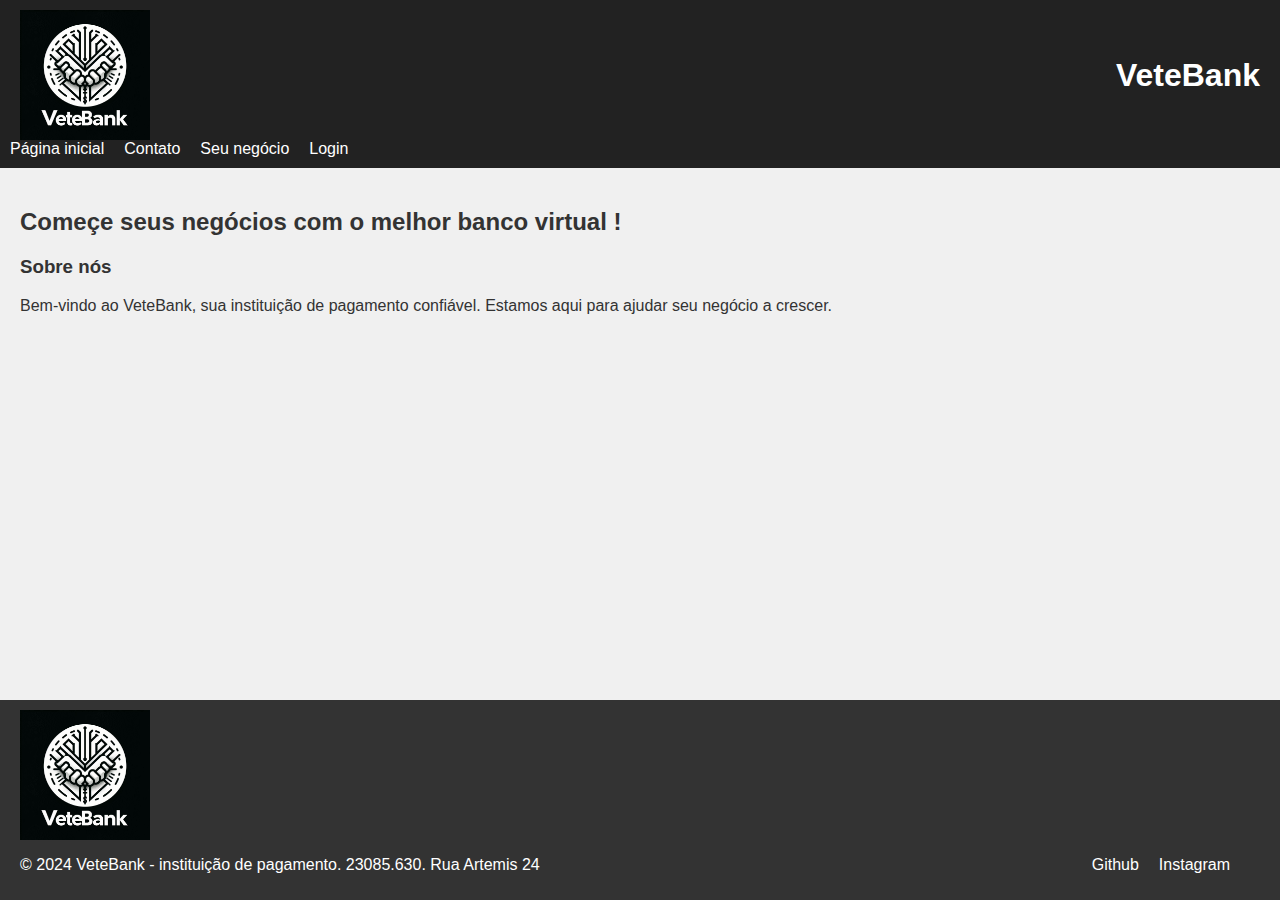
<file: prjt01/index.html>
<!DOCTYPE html>
<html lang="pt-br">

<head>
    <meta charset="UTF-8">
    <meta name="viewport" content="width=device-width, initial-scale=1.0">
    <link rel="icon" href="img/logo.jfif">
    <link rel="stylesheet" href="css/style.css">
    <title>VeteBank</title>
</head>

<body>
    <div id="wrap">
        <header>
            <div>
                <img class="logos" src="img/logo.jfif" alt="Logo do VeteBank">
                <h1><a href="index.html">VeteBank</a></h1>
            </div>
            <nav>
                <ul>
                    <li><a href="index.html">Página inicial</a></li>
                    <li><a href="contato.html">Contato</a></li>
                    <li><a href="#">Seu negócio</a></li>
                    <li><a href="#">Login</a></li>
                </ul>
            </nav>
        </header>
        <main>
            <h2>Começe seus negócios com o melhor banco virtual !</h2>
            <section id="sobre-nos">
                <h3>Sobre nós</h3>
                <p>Bem-vindo ao VeteBank, sua instituição de pagamento confiável. Estamos aqui para ajudar seu negócio a crescer.</p>
            </section>
            
        </main>
        <footer>
            <div>
                <img class="logos" src="img/logo.jfif" alt="Logo do site">
            </div>
            <div>
                <p>© 2024 VeteBank - instituição de pagamento. 23085.630. Rua Artemis 24</p>
                <div>
                    <a href="https://github.com/Vitorirapua" target="_blank">Github</a>
                    <a href="https://www.instagram.com/mlk__vt_/" target="_blank">Instagram</a>
                </div>
            </div>
        </footer>
    </div>
</body>

</html>
</file>
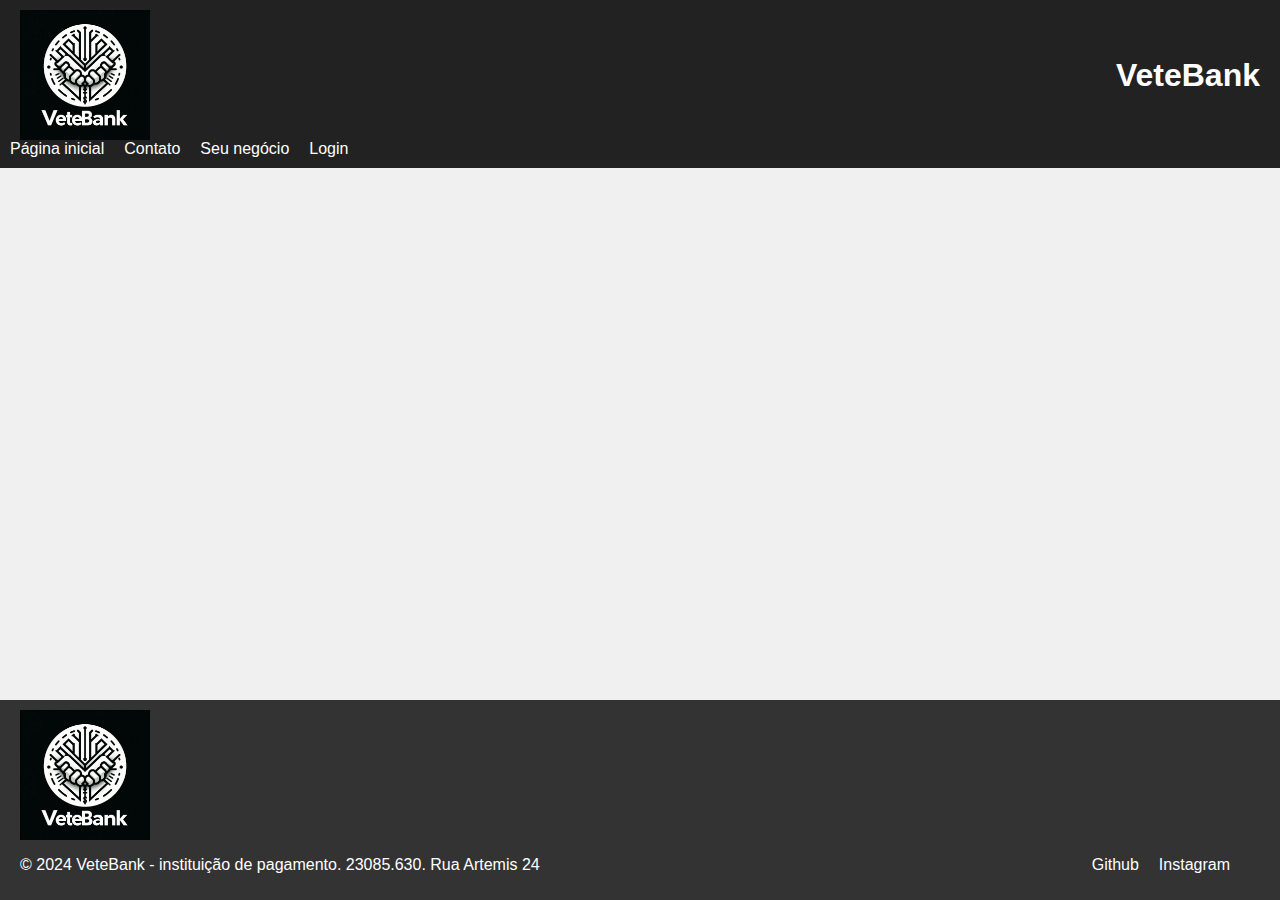
<file: prjt01/_template.html>
<!DOCTYPE html>
<html lang="pt-br">

<head>
    <meta charset="UTF-8">
    <meta name="viewport" content="width=device-width, initial-scale=1.0">
    <link rel="icon" href="img/logo.jfif">
    <link rel="stylesheet" href="css/style.css">
    <title>VeteBank</title>
</head>

<body>
    <div id="wrap">
        <header>
            <div>
                <img class="logos" src="img/logo.jfif" alt="Logo do VeteBank">
                <h1><a href="index.html">VeteBank</a></h1>
            </div>
            <nav>
                <ul>
                    <li><a href="index.html">Página inicial</a></li>
                    <li><a href="contato.html">Contato</a></li>
                    <li><a href="#">Seu negócio</a></li>
                    <li><a href="#">Login</a></li>
                </ul>
            </nav>
        </header>
        <main>
         
        </main>
        <footer>
            <div>
                <img class="logos" src="img/logo.jfif" alt="Logo do site">
            </div>
            <div>
                <p>© 2024 VeteBank - instituição de pagamento. 23085.630. Rua Artemis 24</p>
                <div>
                    <a href="https://github.com/Vitorirapua" target="_blank">Github</a>
                    <a href="https://www.instagram.com/mlk__vt_/" target="_blank">Instagram</a>
                </div>
            </div>
        </footer>
    </div>
</body>

</html>
</file>
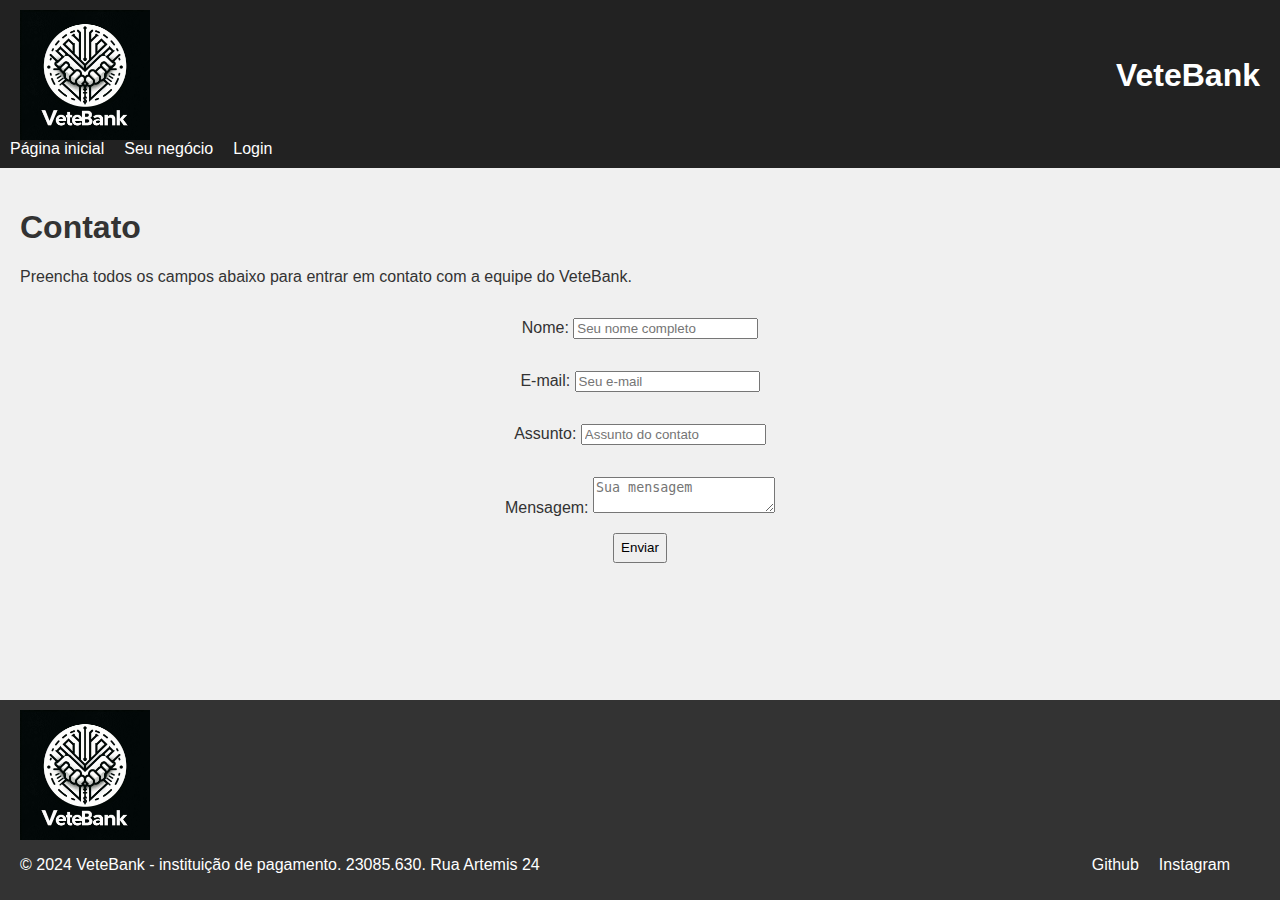
<file: prjt01/contato.html>
<!DOCTYPE html>
<html lang="pt-br">

<head>
    <meta charset="UTF-8">
    <meta name="viewport" content="width=device-width, initial-scale=1.0">
    <link rel="icon" href="img/logo.jfif">
    <link rel="stylesheet" href="css/contato.css">
    <title>VeteBank</title>
</head>

<body>
    <div id="wrap">
        <header>
            <div>
                <img class="logos" src="img/logo.jfif" alt="Logo do VeteBank">
                <h1><a href="contato.html">VeteBank</a></h1>
            </div>
            <nav>
                <ul>
                    <li><a href="index.html">Página inicial</a></li>
                    <li><a href="#">Seu negócio</a></li>
                    <li><a href="#">Login</a></li>
                </ul>
            </nav>
        </header>
        <main>
            <h1>Contato </h1>

            <p>Preencha todos os campos abaixo para entrar em contato com a equipe do VeteBank.</p>



            <section>
                <p>
                    <label for="name">Nome:</label>
                    <input type="text" name="name" id="name" placeholder="Seu nome completo" required minlength="3">
                </p>

                <p>
                    <label for="email">E-mail:</label>
                    <input type="email" name="email" id="email" placeholder="Seu e-mail" required>
                </p>

                <p>
                    <label for="subject">Assunto:</label>
                    <input type="text" name="subject" id="subject" placeholder="Assunto do contato" required
                        minlength="4">
                </p>

                <p>
                    <label for="message">Mensagem:</label>
                    <textarea name="message" id="message" placeholder="Sua mensagem" required minlength="5"></textarea>
                </p>
                <div class="center">
                    <button type="submit" class="btsubmit" onclick="enviar()">Enviar</button>
                 </div>

            </section>

        </main>
        <footer>
            <div>
                <img class="logos" src="img/logo.jfif" alt="Logo do site">
            </div>
            <div>
                <p>© 2024 VeteBank - instituição de pagamento. 23085.630. Rua Artemis 24</p>
                <div>
                    <a href="https://github.com/Vitorirapua" target="_blank">Github</a>
                    <a href="https://www.instagram.com/mlk__vt_/" target="_blank">Instagram</a>
                </div>
            </div>
        </footer>
    </div>


    <script src="js/contato.js"></script>
</body>

</html>
</file>
<file: prjt01/css/style.css>
/* Definição das cores padrão */
:root {
    --cor-fundo: #f0f0f0; 
    --cor-primaria: #222; 
    --cor-texto: #333; 
    --cor-header-footer: #333; 
    --cor-link: #000; 
    --cor-link-hover: #555; 
    --cor-branca: #fff; 
}

/* Estilos gerais */
body {
    font-family: Arial, sans-serif; 
    margin: 0; 
    padding: 0; 
    background-color: var(--cor-fundo); 
    color: var(--cor-texto);
}

#wrap {
    display: flex; /* Define o layout flexível */
    flex-direction: column; /* Organiza os elementos em coluna */
    min-height: 100vh; /* Garante que o contêiner ocupe toda a altura da tela */

}

header {
    background-color: var(--cor-primaria); 
    color: var(--cor-branca); /* Define a cor do texto no cabeçalho */
    padding: 10px 0; /* Adiciona padding vertical */
}

header div {
    display: flex; /* Define o layout flexível */
    align-items: center; /* Alinha os itens ao centro verticalmente */
    justify-content: space-between; /* Espaça os itens igualmente */
    padding: 0 20px; /* Adiciona padding horizontal */
}

header h1 a {
    color: var(--cor-branca); /* Define a cor do link */
    text-decoration: none; /* Remove a sublinha do link */
}

nav ul {
    list-style: none; /* Remove os marcadores da lista */
    padding: 0; 
    margin: 0; 
    display: flex; /* Exibe os itens em linha */
}

nav ul li {
    margin: 0 10px; /* Adiciona margem horizontal entre os itens */
}

nav ul li a {
    color: var(--cor-branca); /* Define a cor dos links */
    text-decoration: none; /* Remove a sublinha dos links */
}

main {
    flex: 1; /* Permite que o main ocupe o espaço restante */
    padding: 20px; /* Adiciona padding ao main */
}

footer {
    background-color: var(--cor-header-footer); /* Define a cor de fundo do rodapé */
    color: var(--cor-branca); /* Define a cor do texto no rodapé */
    text-align: center; /* Centraliza o texto */
    padding: 10px 0; /* Adiciona padding vertical */
}

footer div {
    display: flex; /* Define o layout flexível */
    align-items: center; /* Alinha os itens ao centro verticalmente */
    justify-content: space-between; /* Espaça os itens igualmente */
    padding: 0 20px; /* Adiciona padding horizontal */
}

footer a {
    color: var(--cor-branca); /* Define a cor dos links */
    text-decoration: none; /* Remove a sublinha dos links */
    margin: 0 10px; /* Adiciona margem horizontal entre os links */
}

footer a:hover {
    color: var(--cor-link-hover); /* Define a cor de hover dos links */
}

/* Estilos responsivos */
@media (max-width: 768px) {
    header div, footer div {
        flex-direction: column; /* Organiza os itens em coluna */
        text-align: center; /* Centraliza o texto */
    }

    nav ul {
        flex-direction: column; /* Organiza os itens em coluna */
    }

    nav ul li {
        margin: 5px 0; /* Adiciona margem vertical entre os itens */
    }
}

@media (max-width: 480px) {
    header div, footer div {
        padding: 0 10px; /* Reduz o padding horizontal */
    }

    main {
        padding: 10px; /* Reduz o padding do main */
    }
}

/* Estilo para a logo */
.logos {
    width: 130px; /* Define a largura da logo */
    height: auto; /* Mantém a proporção da logo */
}
</file>
<file: prjt01/css/contato.css>
/* Definição das cores padrão */
:root {
    --cor-fundo: #f0f0f0; 
    --cor-primaria: #222; 
    --cor-texto: #333; 
    --cor-header-footer: #333; 
    --cor-link: #000; 
    --cor-link-hover: #555; 
    --cor-branca: #fff; 
}

/* Estilos gerais */
body {
    font-family: Arial, sans-serif; 
    margin: 0; 
    padding: 0; 
    background-color: var(--cor-fundo); 
    color: var(--cor-texto);
}

#wrap {
    display: flex; /* Define o layout flexível */
    flex-direction: column; /* Organiza os elementos em coluna */
    min-height: 100vh; /* Garante que o contêiner ocupe toda a altura da tela */

}

header {
    background-color: var(--cor-primaria); 
    color: var(--cor-branca); /* Define a cor do texto no cabeçalho */
    padding: 10px 0; /* Adiciona padding vertical */
}

header div {
    display: flex; /* Define o layout flexível */
    align-items: center; /* Alinha os itens ao centro verticalmente */
    justify-content: space-between; /* Espaça os itens igualmente */
    padding: 0 20px; /* Adiciona padding horizontal */
}

header h1 a {
    color: var(--cor-branca); /* Define a cor do link */
    text-decoration: none; /* Remove a sublinha do link */
}

nav ul {
    list-style: none; /* Remove os marcadores da lista */
    padding: 0; 
    margin: 0; 
    display: flex; /* Exibe os itens em linha */
}

nav ul li {
    margin: 0 10px; /* Adiciona margem horizontal entre os itens */
}

nav ul li a {
    color: var(--cor-branca); /* Define a cor dos links */
    text-decoration: none; /* Remove a sublinha dos links */
}

main {
    flex: 1; /* Permite que o main ocupe o espaço restante */
    padding: 20px; /* Adiciona padding ao main */
}

footer {
    background-color: var(--cor-header-footer); /* Define a cor de fundo do rodapé */
    color: var(--cor-branca); /* Define a cor do texto no rodapé */
    text-align: center; /* Centraliza o texto */
    padding: 10px 0; /* Adiciona padding vertical */
}

footer div {
    display: flex; /* Define o layout flexível */
    align-items: center; /* Alinha os itens ao centro verticalmente */
    justify-content: space-between; /* Espaça os itens igualmente */
    padding: 0 20px; /* Adiciona padding horizontal */
}

footer a {
    color: var(--cor-branca); /* Define a cor dos links */
    text-decoration: none; /* Remove a sublinha dos links */
    margin: 0 10px; /* Adiciona margem horizontal entre os links */
}

footer a:hover {
    color: var(--cor-link-hover); /* Define a cor de hover dos links */
}

/* Estilos responsivos */
@media (max-width: 768px) {
    header div, footer div {
        flex-direction: column; /* Organiza os itens em coluna */
        text-align: center; /* Centraliza o texto */
    }

    nav ul {
        flex-direction: column; /* Organiza os itens em coluna */
    }

    nav ul li {
        margin: 5px 0; /* Adiciona margem vertical entre os itens */
    }
}

@media (max-width: 480px) {
    header div, footer div {
        padding: 0 10px; /* Reduz o padding horizontal */
    }

    main {
        padding: 10px; /* Reduz o padding do main */
    }
}

/* Estilo para a logo */
.logos {
    width: 130px; /* Define a largura da logo */
    height: auto; /* Mantém a proporção da logo */
}

main section{
    display: flex; /* Define o layout flexível */
    text-align: center; /* Deixa os itens do Label no centro */
    flex-direction: column;/* Ordena em coluna */
}

.btsubmit{
    height: 30px;
    max-width: 70px;
    text-align: center;
}

.center{
    text-align: center;
}
</file>
